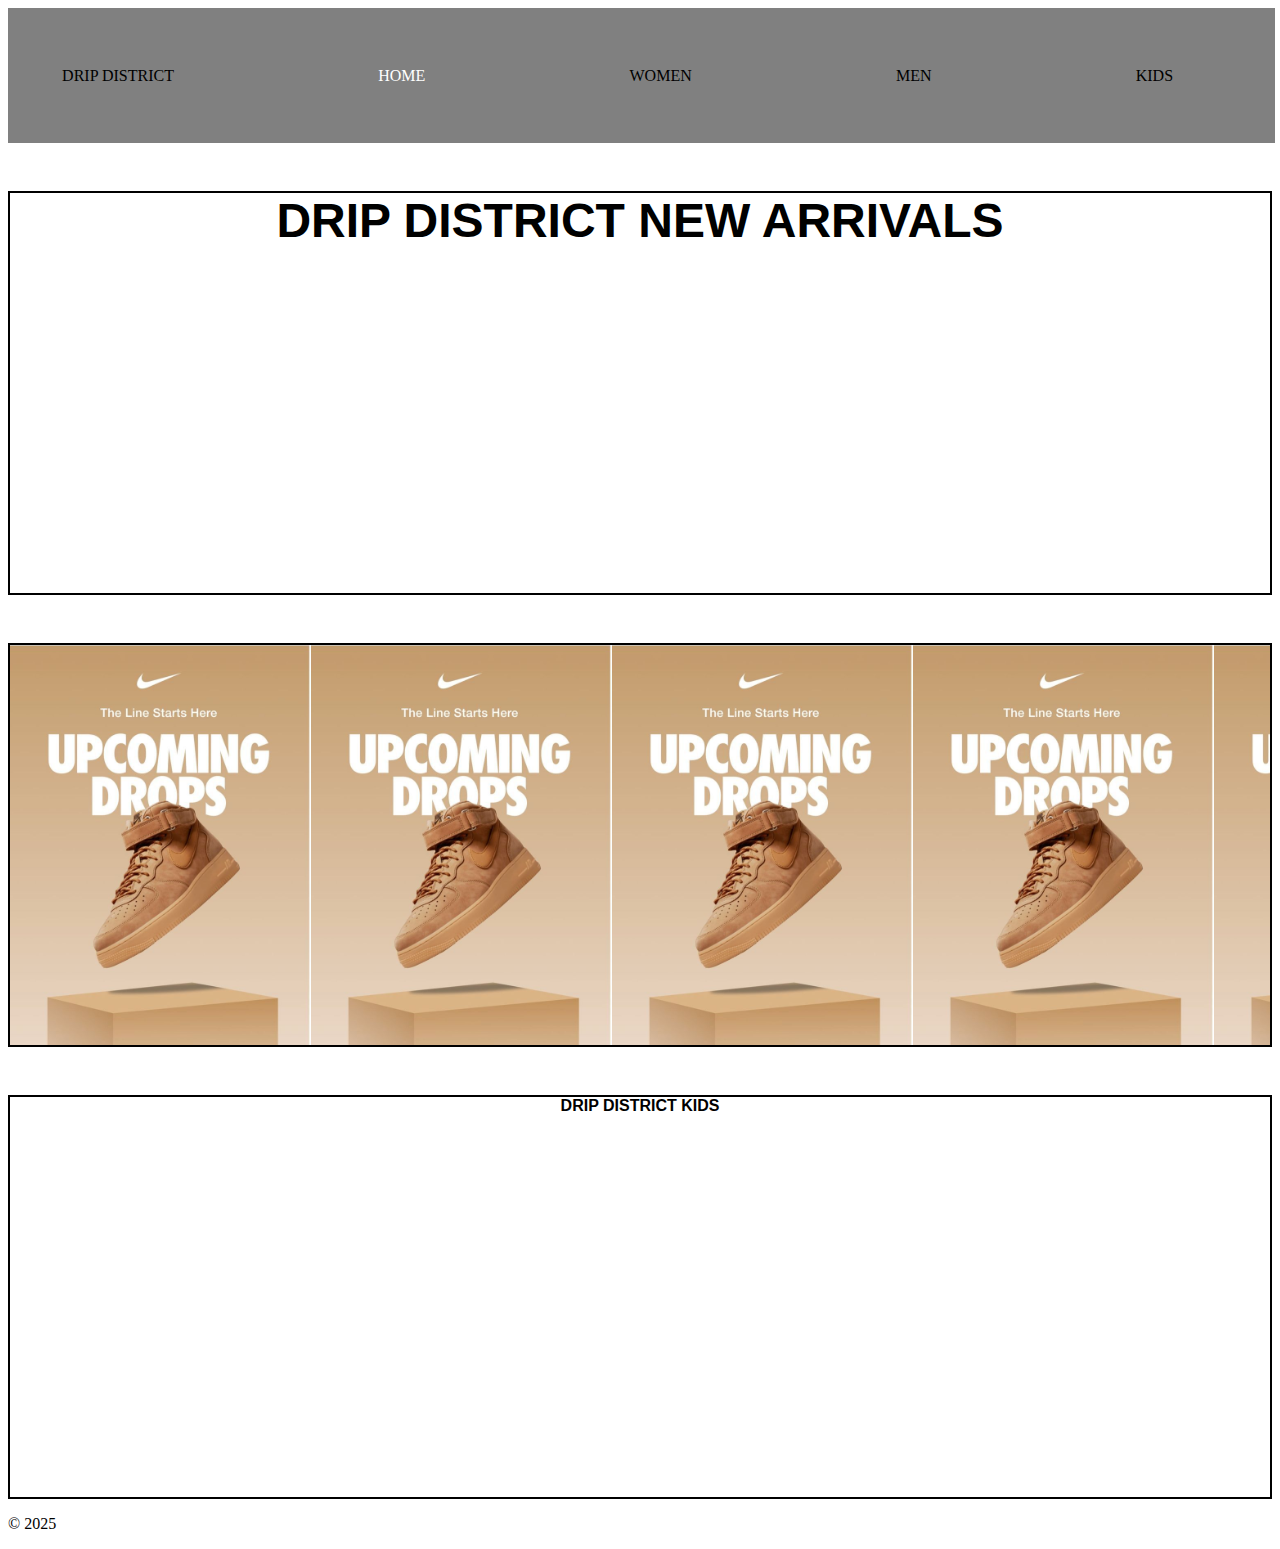
<file: index.html>
<!DOCTYPE html>
<html lang="en">
    <head>
        <meta charset="UTF-8">
        <meta name="viewport" content="width=device-width, initial-scale=1.0">
        <link rel="icon" type="image/png" href="home/favicon-2.png">
        <link rel="stylesheet" href="css/style.css">
        <title>DRIP DISTRICT</title>
    </head>
    <body>
        <div class="container">
            <div class="header">
                <div class="head1" >DRIP DISTRICT</div>

                <div id="head11">HOME</div>
                <div class="head2">
                    <a href="women.html">WOMEN</a>
                </div>
                <div class="head3">
                    <a href="men.html">MEN</a>
                </div>
                <div class="head4">
                    <a href="kids.html">KIDS</a>
                </div>
            </div>   
        </div>

        <div class="container-2">
            <div class="cont2-head">DRIP DISTRICT NEW ARRIVALS</div>
        </div>

        <div class="container-3">
            <div class="cont3-head"></div>
        </div>

        <div class="container-7">
            <div class="cont7-head" id="text">DRIP DISTRICT KIDS</div>
        </div>
        
    <script src="scripts/script.js"></script>   
    </body>

    <footer class="social-footer">
      <p>&copy; 2025</p>
      </footer>
      
</html>
</file>
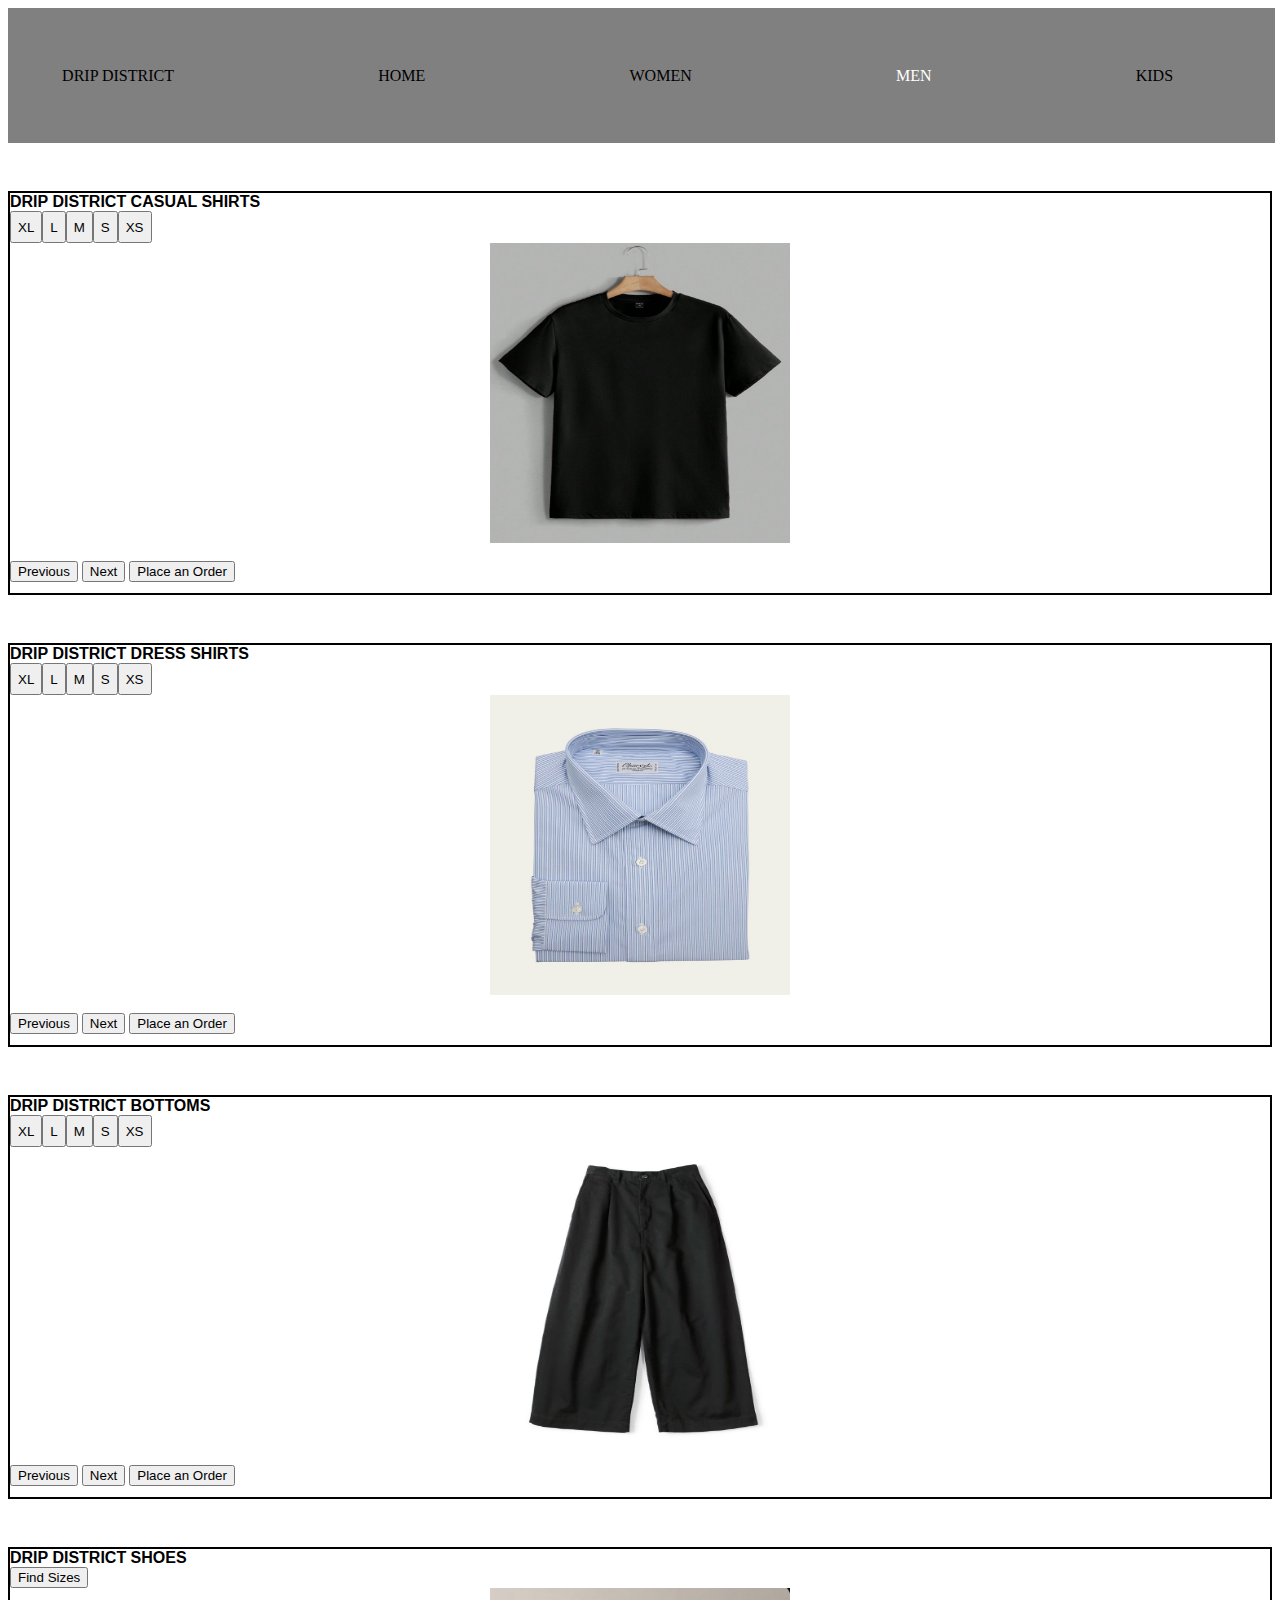
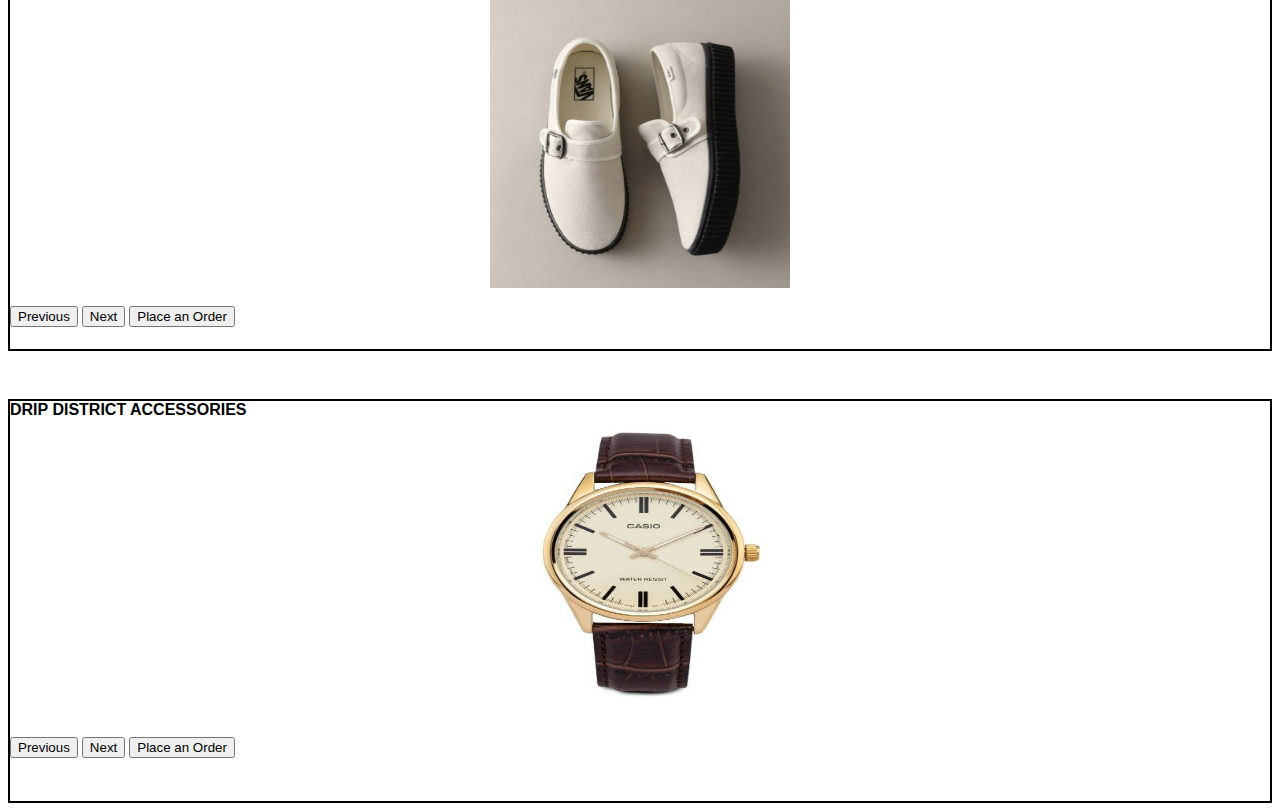
<file: men.html>
<!DOCTYPE html>
<html lang="en">
    <head>
        <meta charset="UTF-8">
        <meta name="viewport" content="width=device-width, initial-scale=1.0">
        <link rel="icon" type="image/png" href="home/favicon-2.png">
        <link rel="stylesheet" href="css/style.css">
        
        <title>DRIP DISTRICT</title>
    </head>
    <body>
        <div class="container">
            <div class="header">
                <div class="head1">DRIP DISTRICT</div>
                <div class="head1.1">
                    <a href="index.html">HOME</a>
                </div>
                <div class="head2">
                    <a href="women.html">WOMEN</a>
                </div>
                <div class="head3" id="head33">MEN</div>
                
                <div class="head4">
                    <a href="kids.html">KIDS</a>
                </div>
            </div>
        </div>
    
        <div class="container-8">
            <div class="wom-1">DRIP DISTRICT CASUAL SHIRTS</div>
                <div id="carousel">
                    <div class="buttons">
                        <button>XL</button>
                        <button>L</button>
                        <button>M</button>
                        <button>S</button>
                        <button>XS</button>
                    </div>
                    <img id="casual-1" src="men/casual-1.jpeg" class="casual-1" > <br>
                    <button id="prev-casual">Previous</button>
                    <button id="next-casual">Next</button>
                    <button class="order">Place an Order</button>
                </div>
        </div>
    
        <div class="container-9">
            <div class="wom-1">DRIP DISTRICT DRESS SHIRTS</div>
            <div id="carousel">
                <div class="buttons">
                    <button>XL</button>
                    <button>L</button>
                    <button>M</button>
                    <button>S</button>
                    <button>XS</button>
                </div>
                <img id="dresss-1" src="men/dresss-1.jpeg" class="dresss-1" > <br>
                <button id="prev-dresss">Previous</button>
                <button id="next-dresss">Next</button>
                <button class="order">Place an Order</button>
            </div>
        </div>
    
        <div class="container-10">
            <div class="wom-1">DRIP DISTRICT BOTTOMS</div>
            <div id="carousel">
                <div class="buttons">
                    <button>XL</button>
                    <button>L</button>
                    <button>M</button>
                    <button>S</button>
                    <button>XS</button>
                </div>
                <img id="bot-1" src="men/bot-1.jpeg" class="bot-1" > <br>
                <button id="prev-bot">Previous</button>
                <button id="next-bot">Next</button>
                <button class="order">Place an Order</button>
            </div>
        </div>
    
        <div class="container-10">
            <div class="wom-1">DRIP DISTRICT SHOES</div>
            <div id="carousel">
                <button>Find Sizes</button>
                <img id="shoe-1" src="men/shoe-1.jpeg" class="shoe-1" > <br>
                <button id="prev-shoe">Previous</button>
                <button id="next-shoe">Next</button>
                <button class="order">Place an Order</button>
            </div>
        </div>
    
        <div class="container-11">
            <div class="wom-1">DRIP DISTRICT ACCESSORIES</div>
            <div id="carousel">                 
                <img id="acc-1" src="men/acc-1.jpeg" class="acc-1" > <br>
                <button id="prev-acc">Previous</button>
                <button id="next-acc">Next</button>
                <button class="order">Place an Order</button>
            </div>
        </div>
        <script src="scripts/script.js"></script>
    </body>
    <footer>

    </footer>
</html>
</file>
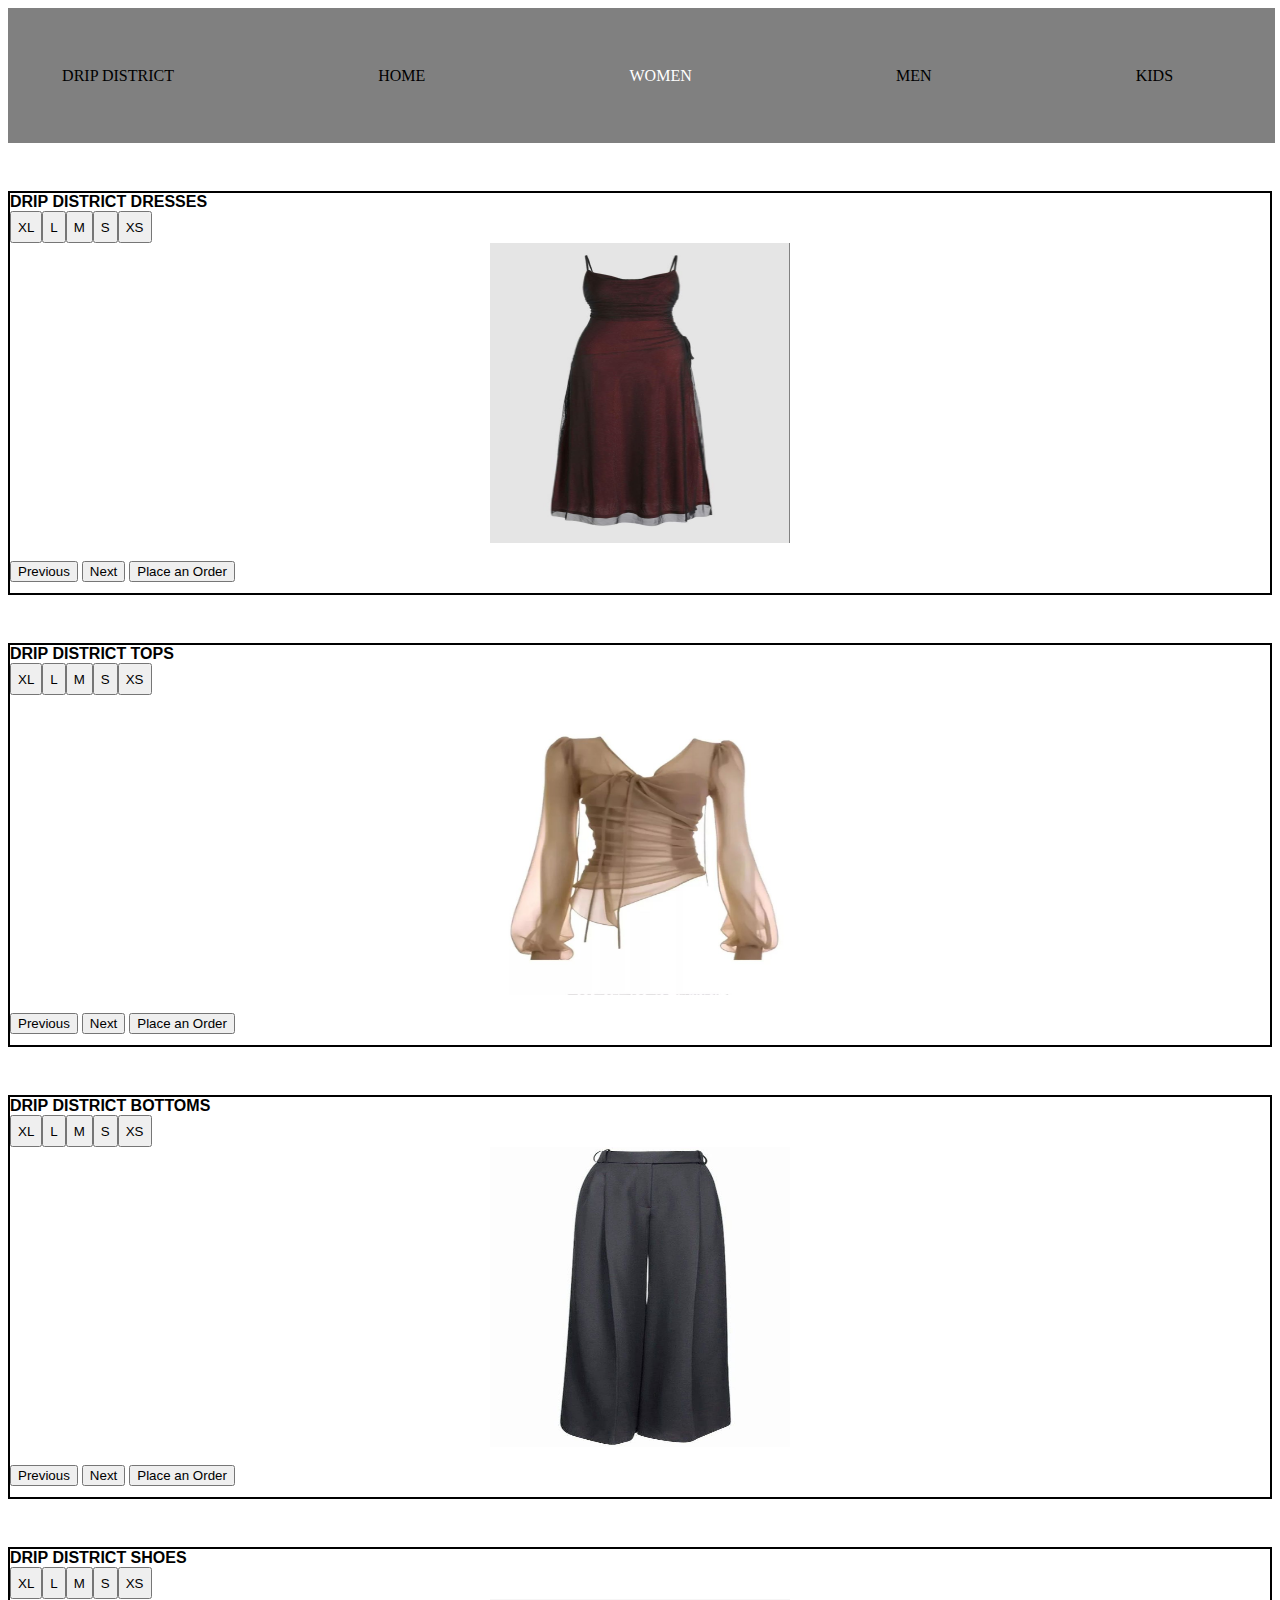
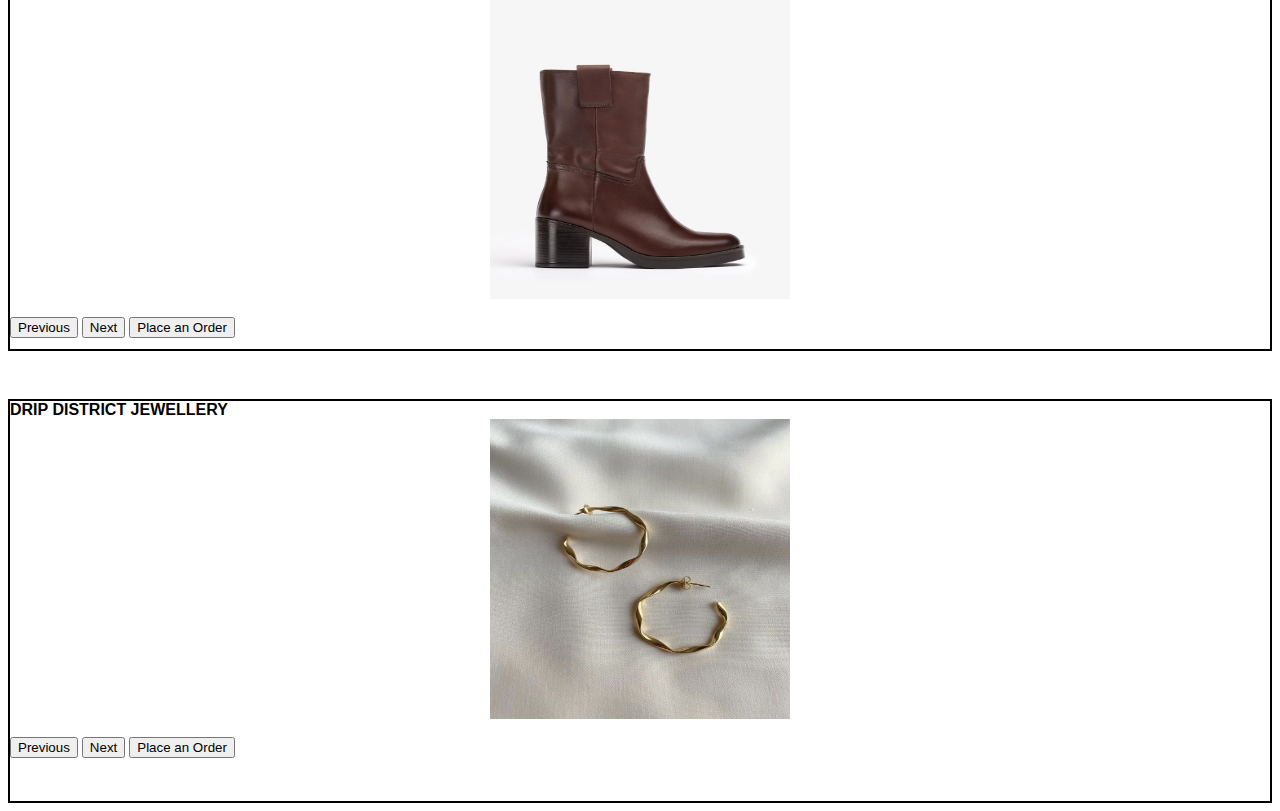
<file: women.html>
<!DOCTYPE html>
<html lang="en">
    <head>
        <meta charset="UTF-8">
        <meta name="viewport" content="width=device-width, initial-scale=1.0">
        <link rel="icon" type="image/png" href="home/favicon-2.png">
        <link rel="stylesheet" href="css/style.css">
        <title>DRIP DISTRICT</title>
    </head>
    <body>
        <div class="container">
            <div class="header">
                <div class="head1">DRIP DISTRICT</div>
                <div class="head1.1">
                    <a href="index.html">HOME</a>
                </div>
                <div class="head2" id="head22">WOMEN</div>
                <div class="head3">
                    <a href="men.html">MEN</a>
                </div>
                <div class="head4">
                    <a href="kids.html">KIDS</a>
                </div>
            </div>
        </div>

    <div class="container-8">
        <div class="wom-1">DRIP DISTRICT DRESSES</div>
            <div id="carousel">
                <div class="buttons">
                    <button>XL</button>
                    <button>L</button>
                    <button>M</button>
                    <button>S</button>
                    <button>XS</button>
                </div>
                <img id="dre-1" src="women/dre-1.jpeg" class="dre-1" > <br>
                <button id="prev-dre">Previous</button>
                <button id="next-dre">Next</button>
                <button class="order">Place an Order</button>
            </div>
    </div>

    <div class="container-9">
        <div class="wom-1">DRIP DISTRICT TOPS</div>
        <div id="carousel">
            <div class="buttons">
                <button>XL</button>
                <button>L</button>
                <button>M</button>
                <button>S</button>
                <button>XS</button>
            </div>
            <img id="tops-1" src="women/tops-1.jpeg" class="tops-1" > <br>
            <button id="prev-tops">Previous</button>
            <button id="next-tops">Next </button>
            <button class="order">Place an Order</button>
        </div>
    
    </div>

    <div class="container-10">
        <div class="wom-1">DRIP DISTRICT BOTTOMS</div>
        <div id="carousel">
            <div class="buttons">
                <button>XL</button>
                <button>L</button>
                <button>M</button>
                <button>S</button>
                <button>XS</button>
            </div>
            <img id="bottoms-1" src="women/bottoms-1.jpeg" class="bottoms-1" > <br>
            <button id="prev-bottoms">Previous</button>
            <button id="next-bottoms">Next</button>
            <button class="order">Place an Order</button>
        </div>
    </div>

    <div class="container-11">
        <div class="wom-1">DRIP DISTRICT SHOES</div>
        <div id="carousel">
            <div class="buttons">
                <button>XL</button>
                <button>L</button>
                <button>M</button>
                <button>S</button>
                <button>XS</button>
            </div>
            
            <img id="shoes-1" src="women/shoes-1.jpeg" class="shoes-1" > <br>
            <button id="prev-shoes">Previous</button>
            <button id="next-shoes">Next</button>
            <button class="order">Place an Order</button>
            
            
        </div>
    </div>

    <div class="container-11">
        <div class="wom-1">DRIP DISTRICT JEWELLERY</div>
        <div id="carousel">
            
            <img id="jew-1" src="women/jew-1.jpeg" class="jew-1" > <br>
            <button id="prev-jew">Previous</button>
            <button id="next-jew">Next</button>
            <button class="order">Place an Order</button>
        </div>
    </div>
    <script src="scripts/script2.js"></script>
    </body>
</html>
</file>
<file: css/style.css>
.header{
    background-color:grey;
    display: flex;
    justify-content: space-around;
    align-items: center;
    height: 15vh;
    width: 99vw;
}
.header div{
    display:flex;
    flex-direction: row;
    text-decoration: none;
}
.head1{
    font-family:'Caveat', cursive;
    margin-left:-3em;
}

.header a {
    text-decoration: none;
    color: inherit;
    
}

.header a:hover {
    color: white;
    font-weight: bold;
    font-family: 'Comfortaa', sans-serif;

}

.cont3-head,.cont4-head,.cont5-head,.cont6-head,.cont7-head{
    font-family:Verdana, Geneva, Tahoma, sans-serif;
    font-weight:bold;
    text-align:center;

}
.wom-1{
    font-weight:bold;
    font-family:'Lucida Sans', 'Lucida Sans Regular', 'Lucida Grande', 'Lucida Sans Unicode', Geneva, Verdana, sans-serif
}
.container-2, .container-3,.container-4,.container-5,.container-6,.container-7,.container-8,.container-9,.container-10,.container-11,.container-12 {
    margin-top: 3em;
    border:2px solid black;
    height:25em;
    
}
#carousel img{
    width:300px;
    height:300px;
    display:block;
   margin:0 auto;

}
.buttons{
    display:flex;
    flex-direction:row;
    height:2em;
    width:2em;
}
.new-arrivals{
    display:flex;
    flex-direction:row;
}

.new-arrivals img {
    width:300px;
    height:300px;
}
.container-3 {
    background-image: url("../home/supper-sale.jpeg");
    background-size: auto;      /* optional, makes it fill */
    background-repeat: norepeat;    /* makes the image repeat */
    background-position: top-left; /* optional, centers the image */
}

.cont3-head{
    margin-top:22%;
    font-weight:bolder;
    font-size:4em;
    color:white;
}

.container-2{
        height: 400px;
        background-size: auto;
        background-position: center;
        animation: slideshow 16s infinite;
      }
      
      @keyframes slideshow {
        0%   { background-image: url("../home/new-arrivals-1.jpeg"); }
        25%  { background-image: url("../home/new-arrivals-2.jpeg"); }
        50%  { background-image: url("../home/new-arrivals-3.jpeg"); }
        75%  { background-image: url("../home/new-arrivals-4.jpeg"); }
        100% { background-image: url("../home/new-arrivals-1.jpeg"); }
      }
      .cont2-head{
        font-family:Verdana, Geneva, Tahoma, sans-serif;
        font-weight:bold;
        text-align:center;
        
        font-size:3em;
        animation: fontchange 12s infinite;
      }
      /* Define your font cycle */
@keyframes fontchange {
    0%   { font-family: Verdana, Geneva, Tahoma, sans-serif; }
    25%  { font-family: "Times New Roman", Times, serif; }
    50%  { font-family: "Courier New", Courier, monospace; }
    75%  { font-family: "Georgia", serif; }
    100% { font-family: Verdana, Geneva, Tahoma, sans-serif; }
  }
    
.container-7{
    height:400px;
    background-size:auto;
    background-position: center;
    animation:kids 20s infinite;
    animation-fill-mode:none;
    
}
@keyframes kids {
    0%   { background-image: url("../kids/kids-1.jpeg"); }
    10%  { background-image: url("../kids/kids-2.jpeg"); }
    20%  { background-image: url("../kids/kids-3.jpeg"); }
    30%  { background-image: url("../kids/kids-4.jpeg"); }
    40%  { background-image: url("../kids/kids-5.jpeg"); }
    50%  { background-image: url("../kids/kids-6.jpeg"); }
    60%  { background-image: url("../kids/kids-7.jpeg"); }
    70%  { background-image: url("../kids/kids-3.jpeg"); }
    80%  { background-image: url("../kids/kids-4.jpeg"); }
    100% { background-image: url("../kids/kids-1.jpeg"); }
  }

#head11,#head22, #head33, #head44{
    color:white;
}

@media (max-width: 480px) {
    .container-3 {
        background-image: url("../home/supper-sale.jpeg");
        background-size: contain;       /* makes the whole image visible, no cropping */
        background-repeat: repeat;   /* prevent repeating */
        background-position: top left;  /* start from top-left */
    }
    .header {
        flex-direction: column;   /* stack items vertically */
        align-items: center;      /* center everything */
        height: auto;             /* let height grow naturally */
        padding: 10px;
      }
    
      .head1 {
        font-size: 1.5em;         /* shrink font a bit for mobile */
        margin: 10px 0;           /* give spacing */
        text-align: center;
      }
    
      .header div, 
      .header a {
        margin: 5px 0;            /* prevent overlaps */
        font-size:0.5 em;
      }
   
}    

@media (min-width: 481px) and (max-width: 768px) {
    .container-3 {
        background-image: url("../home/supper-sale.jpeg");
        background-size: contain;       /* makes the whole image visible, no cropping */
        background-repeat: repeat;   /* prevent repeating */
        background-position: top left;  /* start from top-left */
    }
}
@media (min-width: 1025px) {
    .container-3 {
        background-image: url("../home/supper-sale.jpeg");
        background-size: contain;       /* makes the whole image visible, no cropping */
        background-repeat: repeat;   /* prevent repeating */
        background-position: top left;  /* start from top-left */
    }
}
</file>
